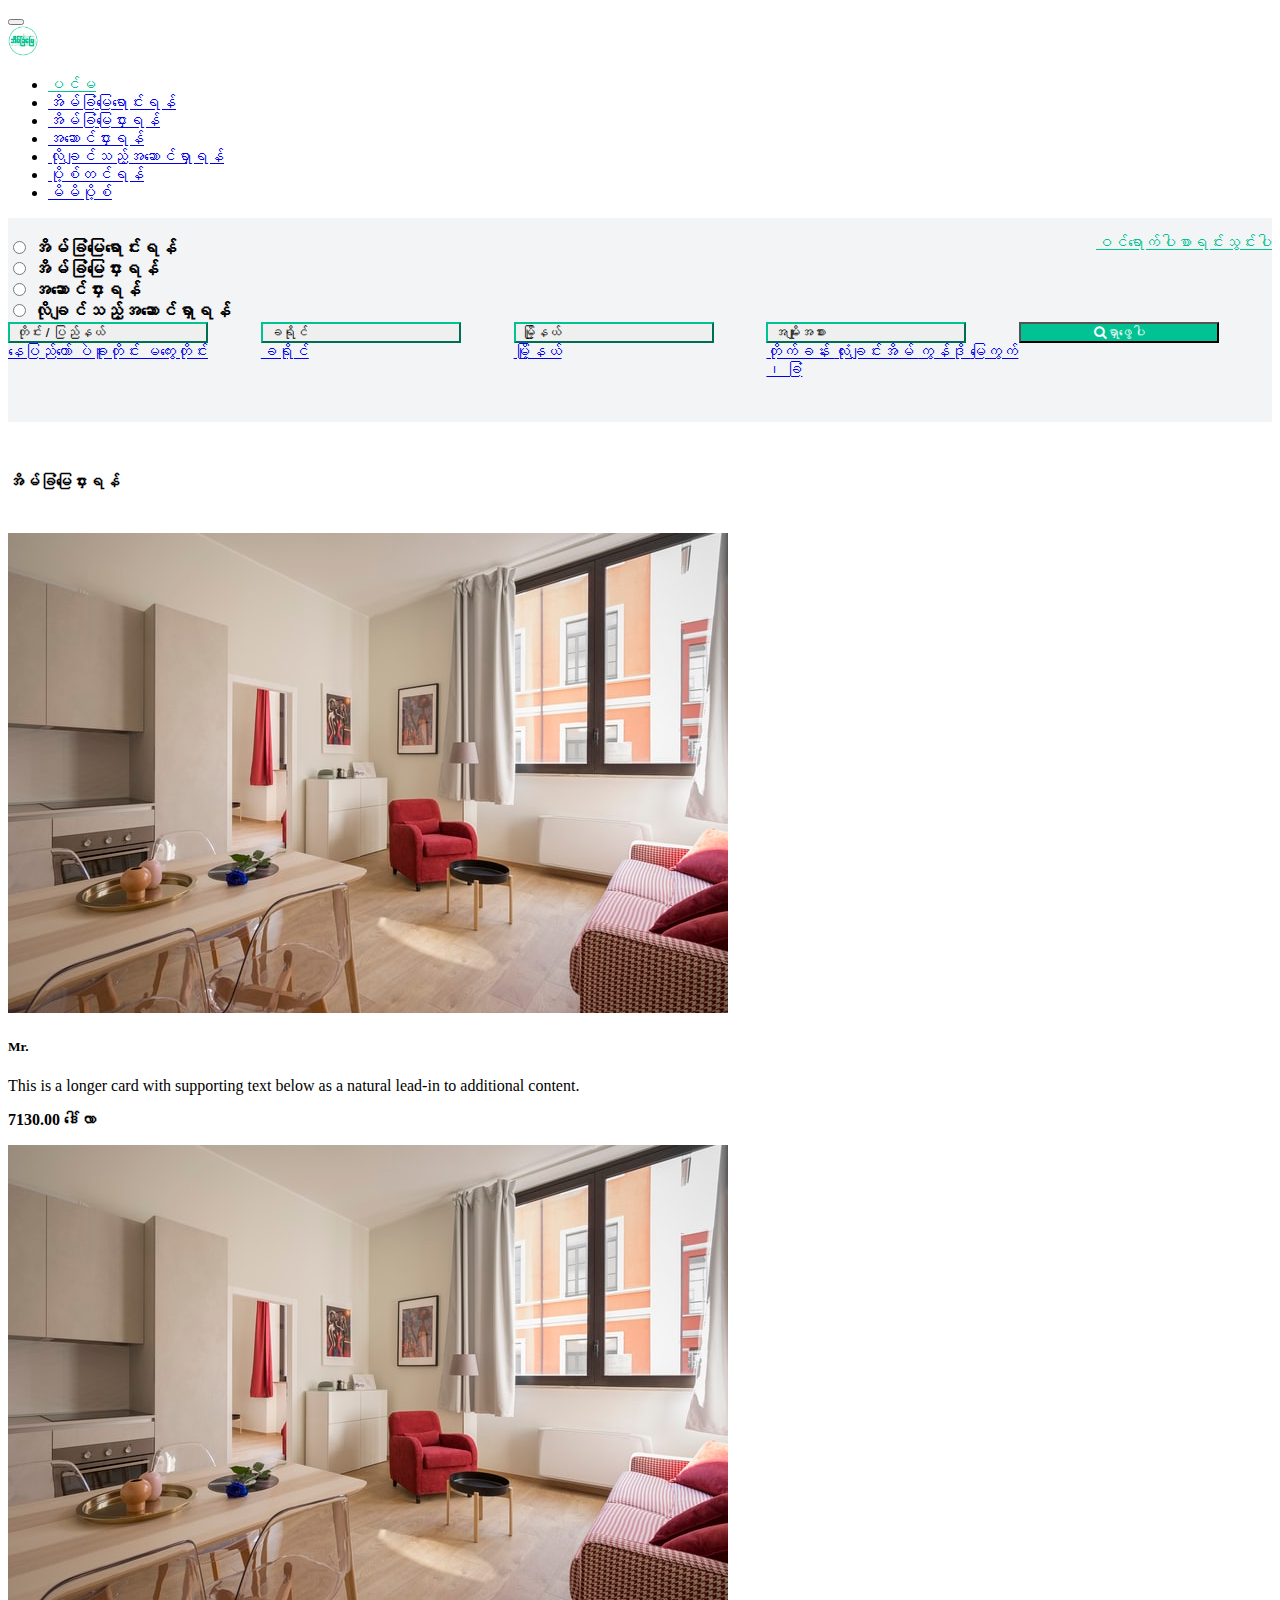
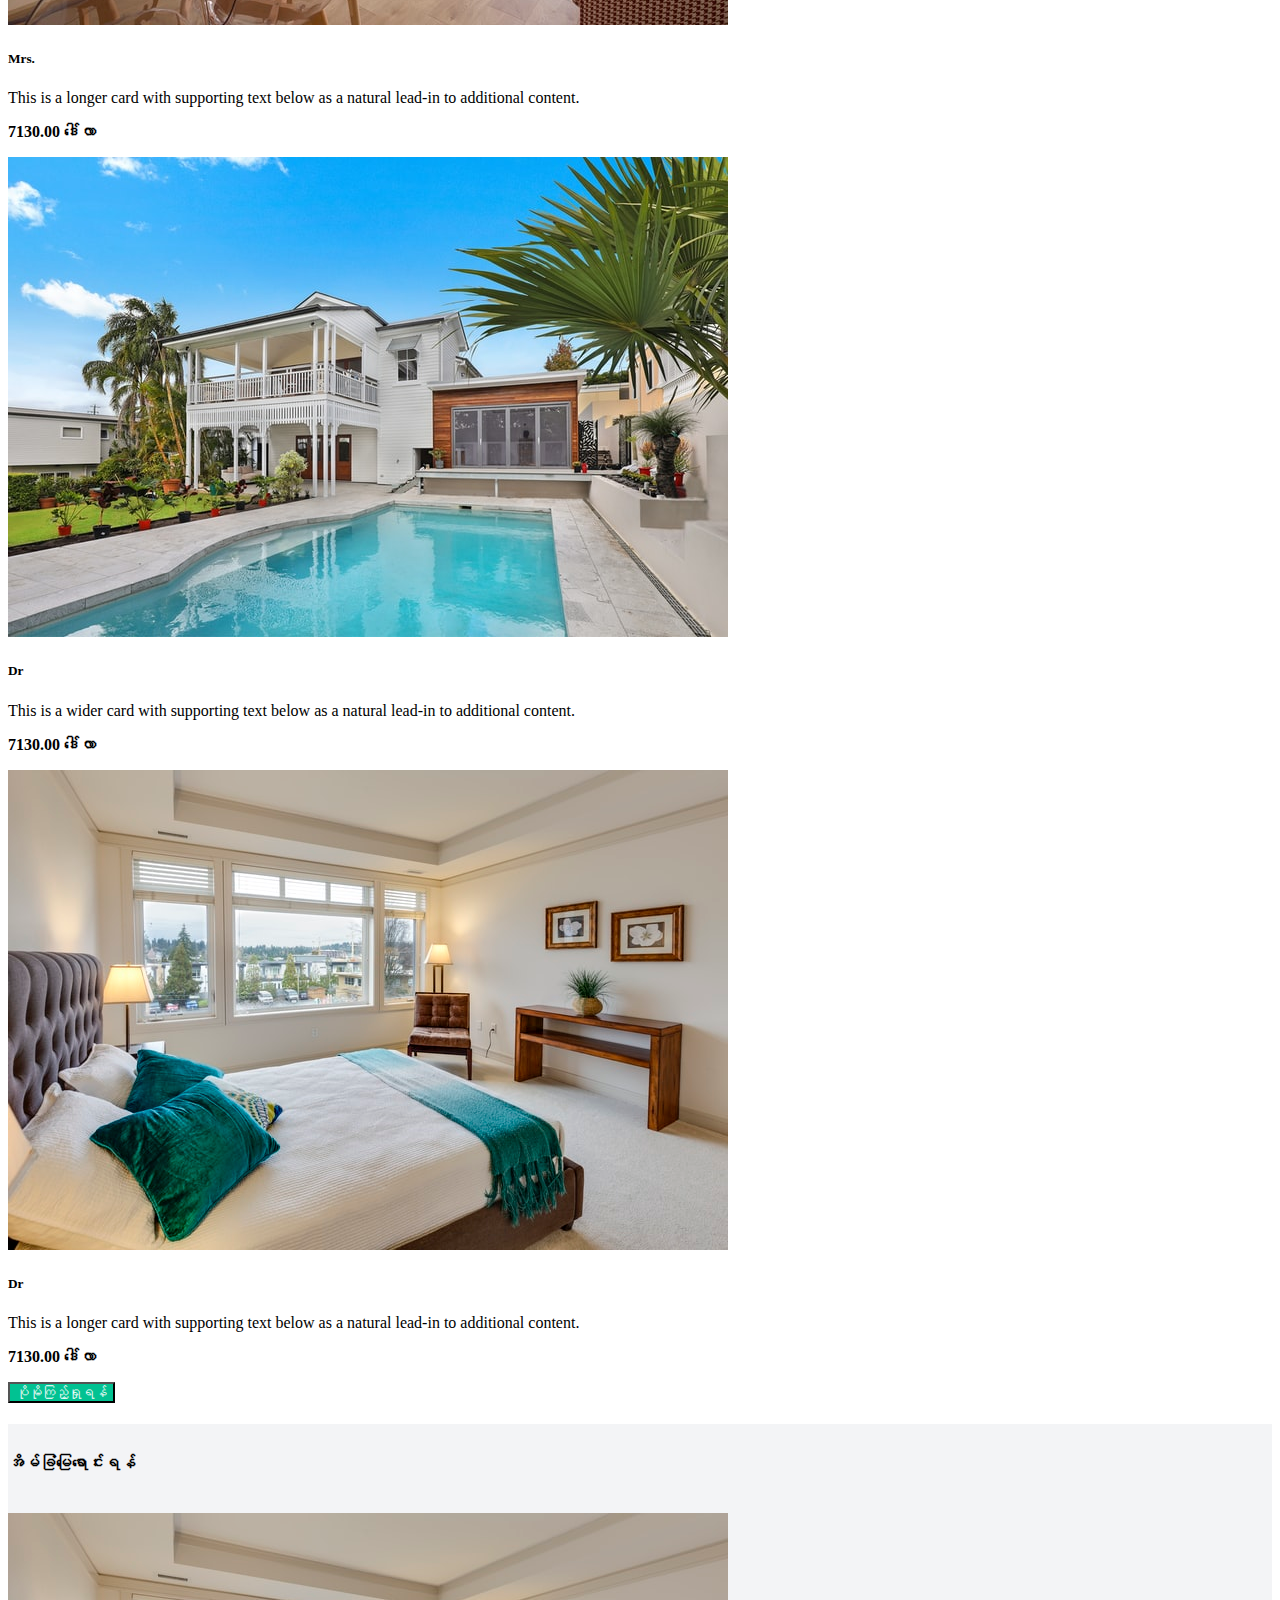
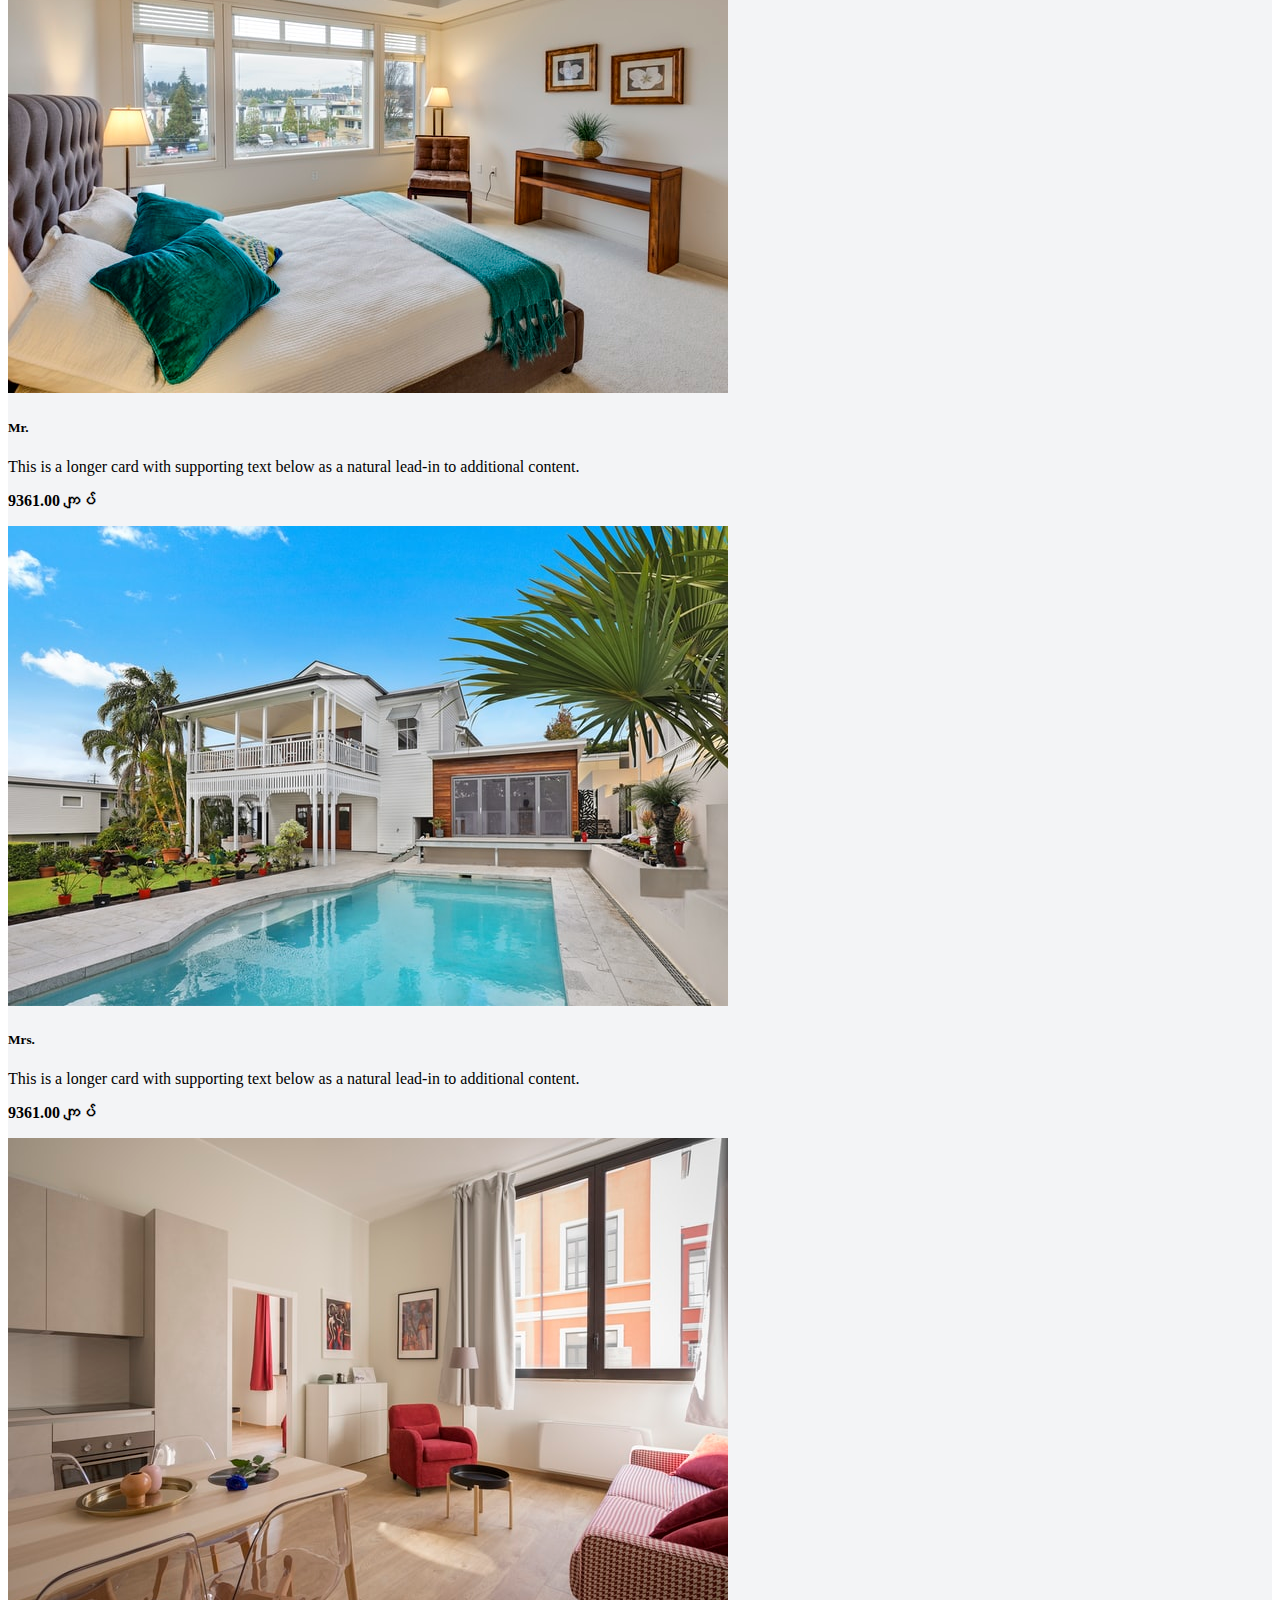
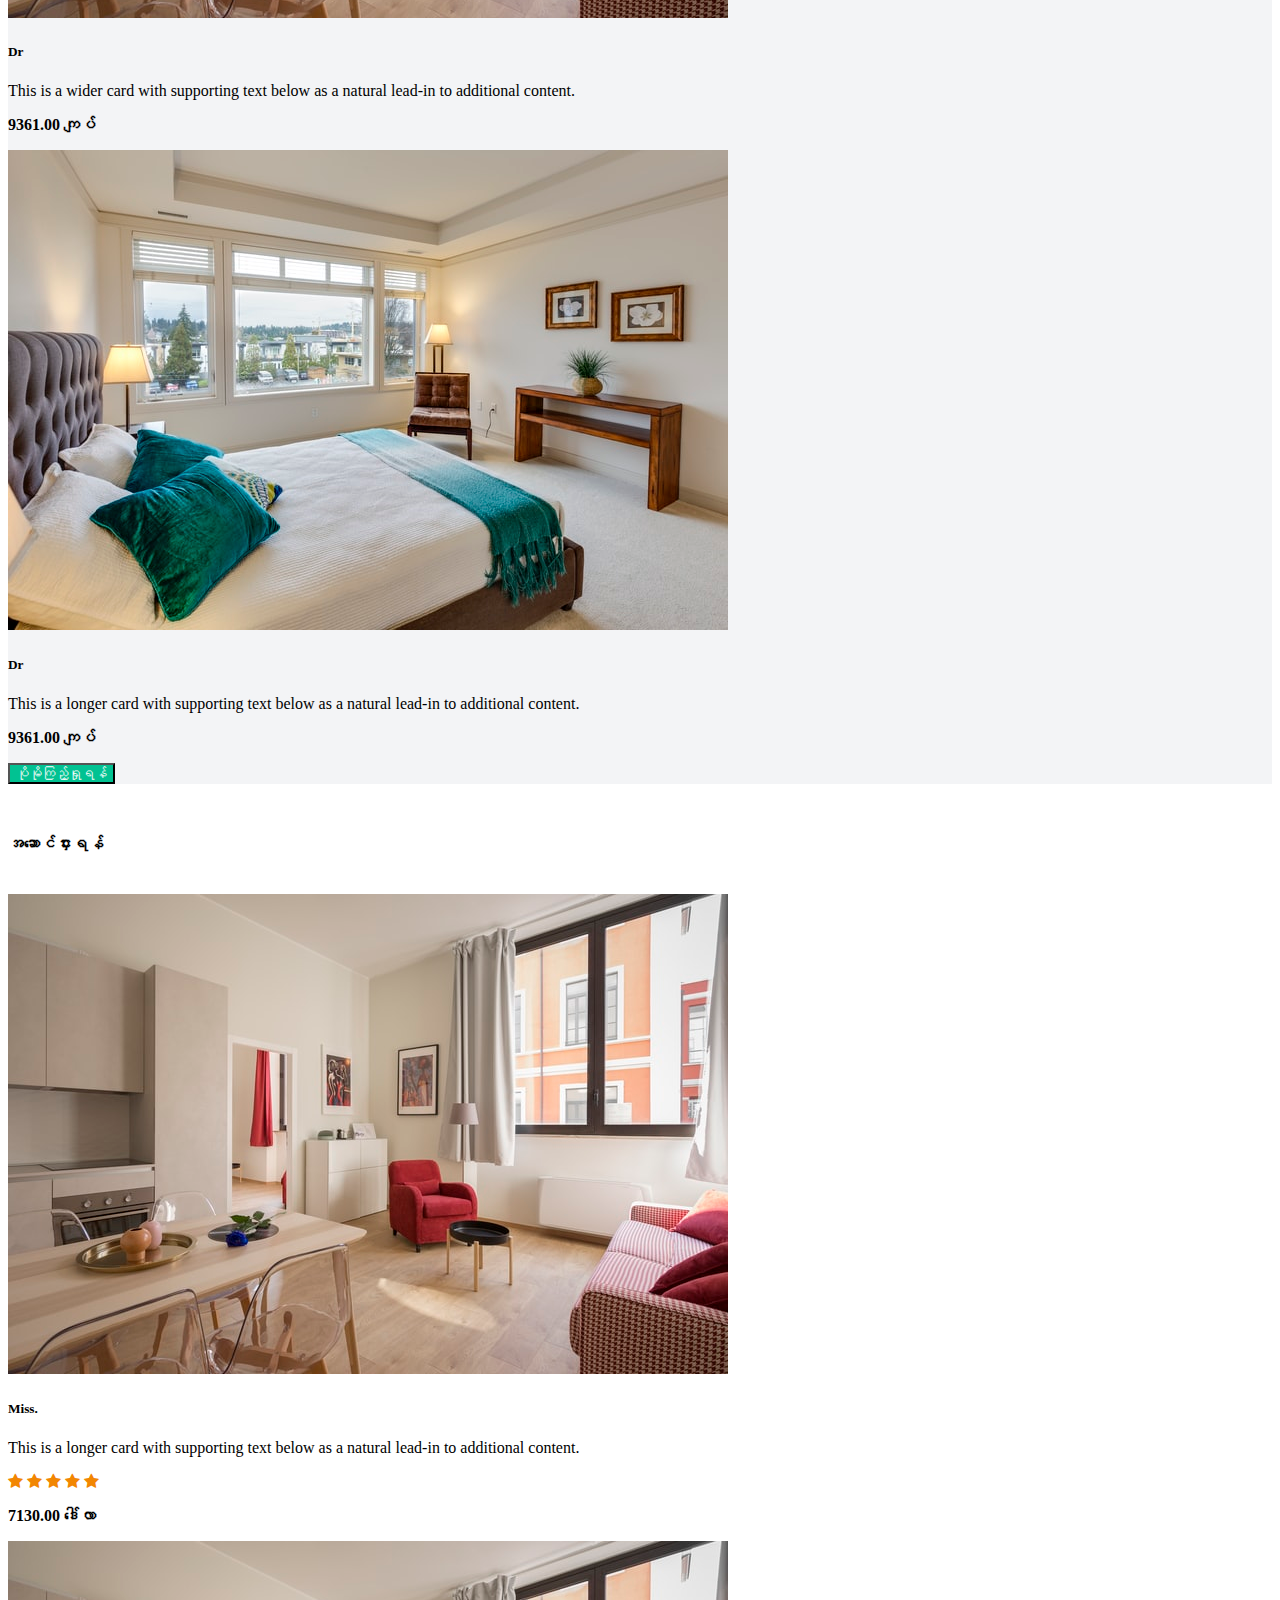
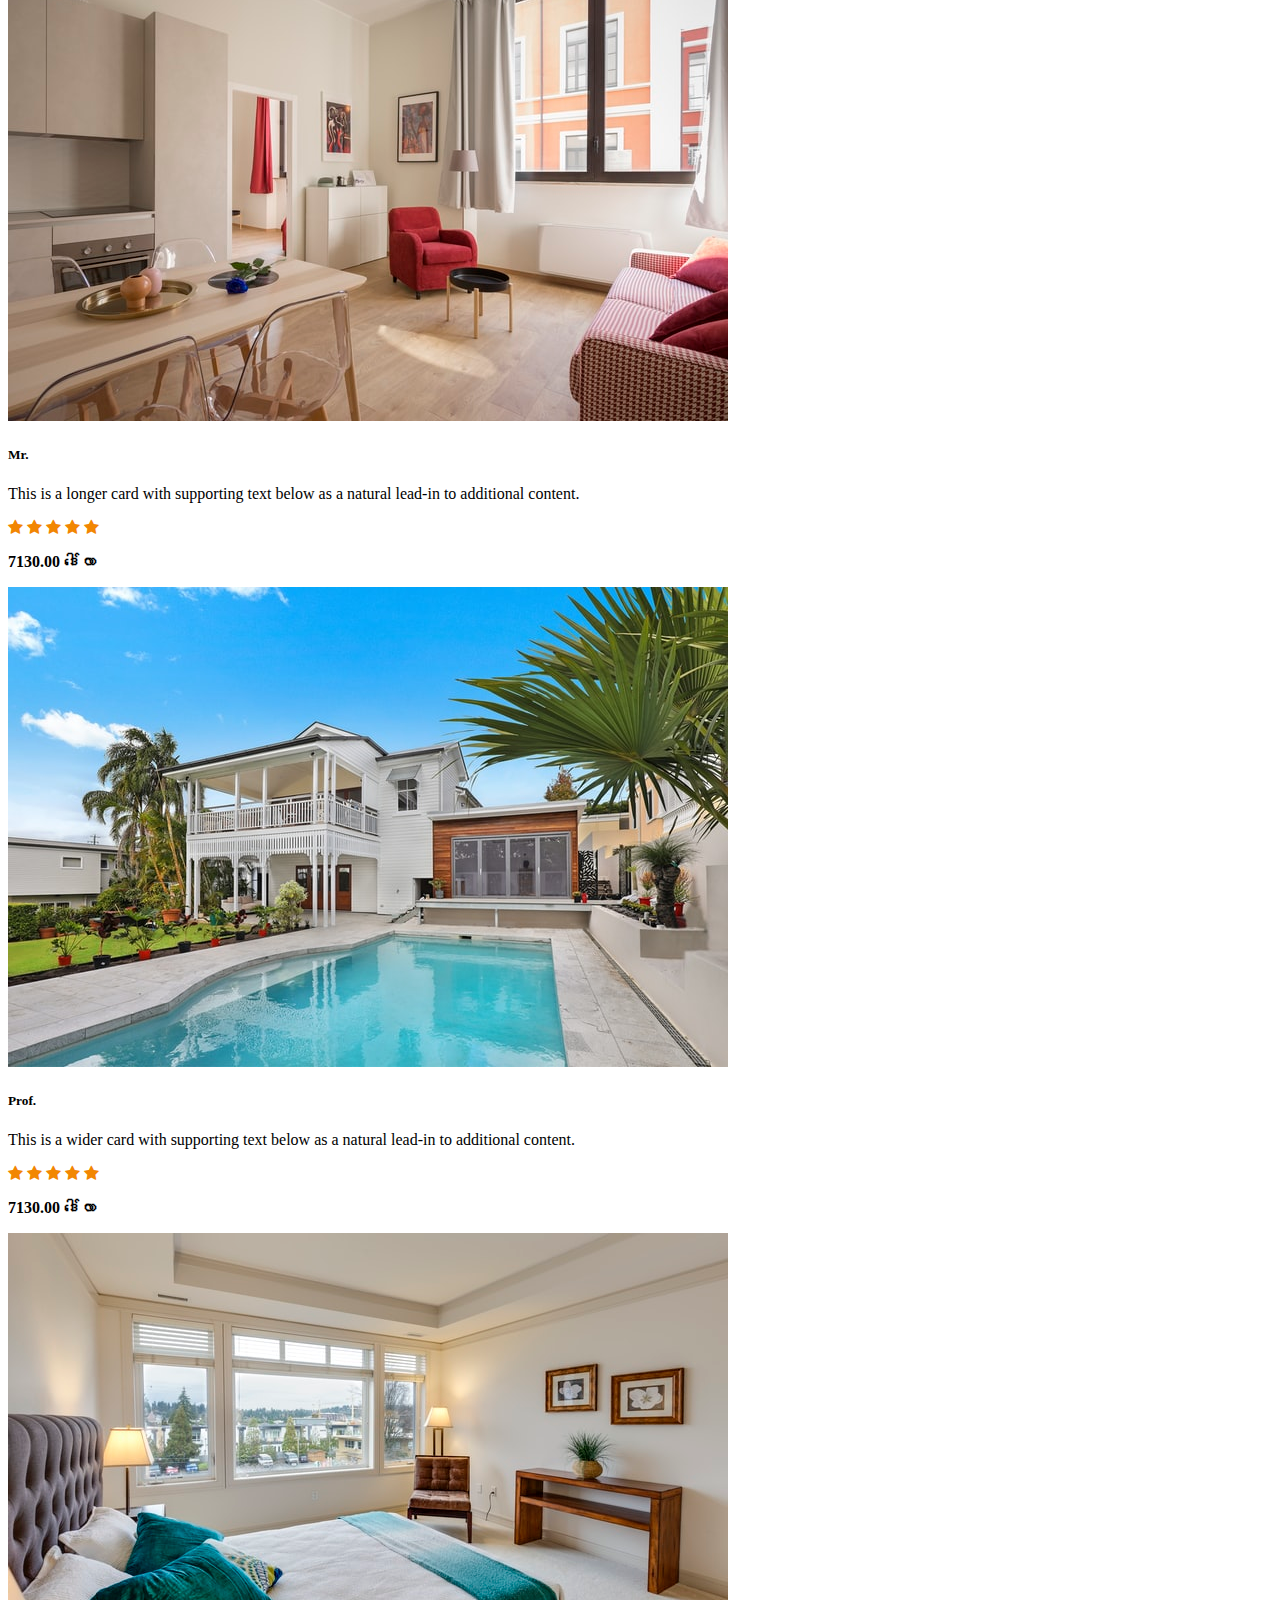
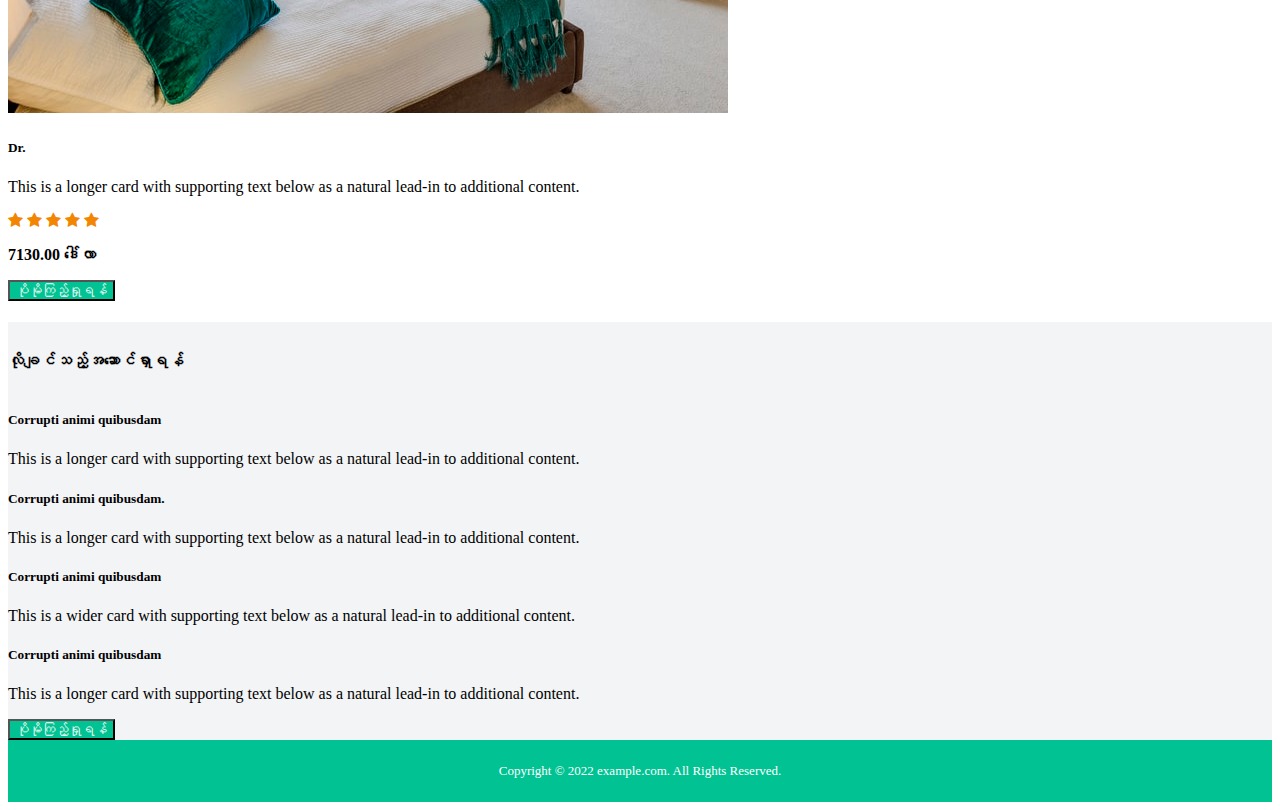
<file: index.html>
<!DOCTYPE html>
<html lang="en">

<head>
    <meta charset="UTF-8">
    <meta http-equiv="X-UA-Compatible" content="IE=edge">
    <meta name="viewport" content="width=device-width, initial-scale=1.0">
    <title>Home</title>
    <link rel="stylesheet" href="https://cdn.jsdelivr.net/npm/bootstrap@4.6.1/dist/css/bootstrap.min.css"
        integrity="sha384-zCbKRCUGaJDkqS1kPbPd7TveP5iyJE0EjAuZQTgFLD2ylzuqKfdKlfG/eSrtxUkn" crossorigin="anonymous">
    <script src="https://ajax.googleapis.com/ajax/libs/jquery/3.3.1/jquery.min.js"></script>
    <script src="https://cdnjs.cloudflare.com/ajax/libs/popper.js/1.12.9/umd/popper.min.js"></script>
    <script src="https://maxcdn.bootstrapcdn.com/bootstrap/4.0.0/js/bootstrap.min.js"></script>
    <link rel="stylesheet" type="text/css" href="css/style.css">
    <!-- Font Awesome Icons -->
    <link rel="stylesheet" href="https://cdnjs.cloudflare.com/ajax/libs/font-awesome/4.7.0/css/font-awesome.min.css">
</head>

<body>
    <nav class="navbar navbar-expand-lg navbar-light ">
        <div class="container">
            <button class="navbar-toggler" type="button" data-toggle="collapse" data-target="#navbarTogglerDemo03"
                aria-controls="navbarTogglerDemo03" aria-expanded="false" aria-label="Toggle navigation">
                <span class="navbar-toggler-icon"></span>
            </button>
            <div id="logo-img">
                <img src="image/logo.png" alt="logo">
            </div>

            <div class="collapse navbar-collapse" id="navbarTogglerDemo03">
                <ul class="navbar-nav mr-auto mt-2 mt-lg-0">
                    <li class="nav-item active">
                        <a class="nav-link" href="#" style="color: #01C292;"> ပင်မ <span class="sr-only">(current)</span></a>
                    </li>
                    <li class="nav-item">
                        <a class="nav-link" href="#">အိမ်ခြံမြေရောင်းရန်</a>
                    </li>
                    <li class="nav-item">
                        <a class="nav-link " href="#">အိမ်ခြံမြေငှားရန်</a>
                    </li>
                    <li class="nav-item">
                        <a class="nav-link" href="#">အဆောင်ငှားရန်</a>
                    </li>
                    <li class="nav-item">
                        <a class="nav-link " href="#">လိုချင်သည့်အဆောင်ရှာရန်</a>
                    </li>
                    <li class="nav-item">
                        <a class="nav-link " href="#">ပို့စ်တင်ရန်</a>
                    </li>
                    <li class="nav-item">
                        <a class="nav-link "href="#"> မိမိပို့စ်</a>
                    </li>
                </ul>
                <div id="nav-right">
                    <ul class="right-txt">
                        <li class="nav-item">
                            <a class="nav-link" href="#" style="color: #01C292;">ဝင်ရောက်ပါ</a>
                        </li>
                        <li class="nav-item">
                            <a class="nav-link" href="#" style="color: #01C292;">စာရင်းသွင်းပါ</a>
                        </li>
                    </ul>
                </div>

            </div>
        </div>
    </nav>
    <div class="banner">
        <div class="container">
            <div class="row justify-content-md-center m-5" id="bnr-radio">
                <div class="form-check form-check-inline">
                    <input class="form-check-input" type="radio" name="inlineRadioOptions" id="inlineRadio1"
                        value="option1">
                    <label class="form-check-label" for="inlineRadio1">အိမ်ခြံမြေရောင်းရန်</label>
                </div>
                <div class="form-check form-check-inline">
                    <input class="form-check-input" type="radio" name="inlineRadioOptions" id="inlineRadio2"
                        value="option1">
                    <label class="form-check-label" for="inlineRadio2">အိမ်ခြံမြေငှားရန်</label>
                </div>
                <div class="form-check form-check-inline">
                    <input class="form-check-input" type="radio" name="inlineRadioOptions" id="inlineRadio3"
                        value="option2">
                    <label class="form-check-label" for="inlineRadio3">အဆောင်ငှားရန်</label>
                </div>
                <div class="form-check form-check-inline">
                    <input class="form-check-input" type="radio" name="inlineRadioOptions" id="inlineRadio4"
                        value="option3">
                    <label class="form-check-label" for="inlineRadio4">လိုချင်သည့်အဆောင်ရှာရန်</label>
                </div>
            </div>
            <div class="row">
                <div id="col">
                    <div class="dropdown">
                        <button type="button" class="btn dropdown-toggle" id="dropdown-btn"
                             data-toggle="dropdown">
                            တိုင်း / ပြည်နယ်
                        </button>
                        <div class="dropdown-menu">
                            <a class="dropdown-item" href="#">နေပြည်တော်
                            </a>
                            <a class="dropdown-item" href="#">ပဲခူးတိုင်း
                            </a>
                            <a class="dropdown-item" href="#">မကွေးတိုင်း
                            </a>
                        </div>
                    </div>
                </div>
                <div id="col">
                    <div class="dropdown" id="d-width">
                        <button type="button" class="btn dropdown-toggle" id="dropdown-btn"
                             data-toggle="dropdown">
                            ခရိုင်
                        </button>
                        <div class="dropdown-menu">
                            <a class="dropdown-item" href="#">ခရိုင်
                            </a>
                        </div>
                    </div>
                </div>
                <div id="col">
                    <div class="dropdown" id="d-width">
                        <button type="button" class="btn dropdown-toggle" id="dropdown-btn"
                             data-toggle="dropdown">
                            မြို့နယ်
                        </button>
                        <div class="dropdown-menu">
                            <a class="dropdown-item" href="#">မြို့နယ်
                            </a>
                        </div>
                    </div>
                </div>
                <div id="col">
                    <div class="dropdown" id="d-width">
                        <button type="button" class="btn dropdown-toggle" id="dropdown-btn"
                             data-toggle="dropdown">
                            အမျိုး‌အစား
                        </button>
                        <div class="dropdown-menu">
                            <a class="dropdown-item" href="#">တိုက်ခန်း

                            </a>
                            <a class="dropdown-item" href="#">လုံးချင်းအိမ်
                            </a>
                            <a class="dropdown-item" href="#">ကွန်ဒို
                            </a>
                            <a class="dropdown-item" href="#">မြေကွက် ၊ ခြံ
                            </a>
                        </div>
                    </div>
                </div>
                <div id="col">
                    <div class="row justify-content-center">
                        <button type="button" class="btn" id="search-btn"
                          ><i class="fa fa-search pr-2"></i>ရှာဖွေပါ</button>
                    </div>
                </div>
            </div>
        </div>
    </div>

    <div class="section-1">
        <div class="container">
            <h4>
                အိမ်ခြံမြေငှားရန်
            </h4>
            <div class="row">
                <div class="card-deck">
                    <div class="card">
                        <img class="card-img-top" src="image/sec1-img1.png" alt="Card image cap">
                        <div class="card-body">
                            <h5 class="card-title">Mr.</h5>
                            <p class="card-text">This is a longer card with supporting text below as a natural lead-in
                                to additional content.</p>
                            <p class="card-text" style="font-weight: bold;">7130.00 ဒေါ်လာ</p>
                        </div>
                    </div>
                    <div class="card">
                        <img class="card-img-top" src="image/sec1-img1.png" alt="Card image cap">
                        <div class="card-body">
                            <h5 class="card-title">Mrs.</h5>
                            <p class="card-text">This is a longer card with supporting text below as a natural lead-in
                                to additional content.</p>
                            <p class="card-text" style="font-weight: bold;">7130.00 ဒေါ်လာ</p>
                        </div>
                    </div>
                    <div class="card">
                        <img class="card-img-top" src="image/sec1-img3.png" alt="Card image cap">
                        <div class="card-body">
                            <h5 class="card-title">Dr</h5>
                            <p class="card-text">This is a wider card with supporting text below as a natural lead-in to
                                additional content.</p>
                            <p class="card-text" style="font-weight: bold;">7130.00 ဒေါ်လာ</p>
                        </div>
                    </div>
                    <div class="card">
                        <img class="card-img-top" src="image/sec1-img4.png" alt="Card image cap">
                        <div class="card-body">
                            <h5 class="card-title">Dr</h5>
                            <p class="card-text">This is a longer card with supporting text below as a natural lead-in
                                to additional content.</p>
                            <p class="card-text" style="font-weight: bold;">7130.00 ဒေါ်လာ</p>
                        </div>
                    </div>
                </div>
            </div>
            <div class="row justify-content-center">
                <button type="button" class="btn m-5"
                >ပိုမိုကြည့်ရှုရန်</button>
            </div>
        </div>
    </div>
    <div class="section-2">
        <div class="container">
            <h4>
                အိမ်ခြံမြေရောင်းရန်
            </h4>
            <div class="row">
                <div class="card-deck">
                    <div class="card">
                        <img class="card-img-top" src="image/sec1-img4.png" alt="Card image cap">
                        <div class="card-body">
                            <h5 class="card-title">Mr.</h5>
                            <p class="card-text">This is a longer card with supporting text below as a natural lead-in
                                to additional content.</p>
                            <p class="card-text" style="font-weight: bold;">9361.00 ကျပ်</p>
                        </div>
                    </div>
                    <div class="card">
                        <img class="card-img-top" src="image/sec1-img3.png" alt="Card image cap">
                        <div class="card-body">
                            <h5 class="card-title">Mrs.</h5>
                            <p class="card-text">This is a longer card with supporting text below as a natural lead-in
                                to additional content.</p>
                            <p class="card-text" style="font-weight: bold;">9361.00 ကျပ်</p>
                        </div>
                    </div>
                    <div class="card">
                        <img class="card-img-top" src="image/sec1-img1.png" alt="Card image cap">
                        <div class="card-body">
                            <h5 class="card-title">Dr</h5>
                            <p class="card-text">This is a wider card with supporting text below as a natural lead-in to
                                additional content.</p>
                            <p class="card-text" style="font-weight: bold;">9361.00 ကျပ်</p>
                        </div>
                    </div>
                    <div class="card">
                        <img class="card-img-top" src="image/sec1-img4.png" alt="Card image cap">
                        <div class="card-body">
                            <h5 class="card-title">Dr</h5>
                            <p class="card-text">This is a longer card with supporting text below as a natural lead-in
                                to additional content.</p>
                            <p class="card-text" style="font-weight: bold;">9361.00 ကျပ်</p>
                        </div>
                    </div>
                </div>
            </div>
            <div class="row justify-content-center">
                <button type="button" class="btn m-5"
                >ပိုမိုကြည့်ရှုရန်</button>
            </div>
        </div>
    </div>
    <div class="section-1">
        <div class="container">
            <h4>
                အဆောင်ငှားရန်
            </h4>
            <div class="row">
                <div class="card-deck">
                    <div class="card">
                        <img class="card-img-top" src="image/sec1-img1.png" alt="Card image cap">
                        <div class="card-body">
                            <h5 class="card-title">Miss.</h5>
                            <p class="card-text">This is a longer card with supporting text below as a natural lead-in
                                to additional content.</p>
                                <i class="fa fa-star fa-xs" style="color: #F28602"></i>
                                <i class="fa fa-star fa-xs" style="color: #F28602"></i>
                                <i class="fa fa-star fa-xs" style="color: #F28602"></i>
                                <i class="fa fa-star fa-xs" style="color: #F28602"></i>
                                <i class="fa fa-star fa-xs" style="color: #F28602"></i>
                            <p class="card-text" style="font-weight: bold;">7130.00 ဒေါ်လာ</p>
                        </div>
                    </div>
                    <div class="card">
                        <img class="card-img-top" src="image/sec1-img1.png" alt="Card image cap">
                        <div class="card-body">
                            <h5 class="card-title">Mr.</h5>
                            <p class="card-text">This is a longer card with supporting text below as a natural lead-in
                                to additional content.</p>
                                <i class="fa fa-star fa-xs" style="color: #F28602"></i>
                                <i class="fa fa-star fa-xs" style="color: #F28602"></i>
                                <i class="fa fa-star fa-xs" style="color: #F28602"></i>
                                <i class="fa fa-star fa-xs" style="color: #F28602"></i>
                                <i class="fa fa-star fa-xs" style="color: #F28602"></i>
                            <p class="card-text" style="font-weight: bold;">7130.00 ဒေါ်လာ</p>
                        </div>
                    </div>
                    <div class="card">
                        <img class="card-img-top" src="image/sec1-img3.png" alt="Card image cap">
                        <div class="card-body">
                            <h5 class="card-title">Prof.</h5>
                            <p class="card-text">This is a wider card with supporting text below as a natural lead-in to
                                additional content.</p>
                                <i class="fa fa-star fa-xs" style="color: #F28602"></i>
                                <i class="fa fa-star fa-xs" style="color: #F28602"></i>
                                <i class="fa fa-star fa-xs" style="color: #F28602"></i>
                                <i class="fa fa-star fa-xs" style="color: #F28602"></i>
                                <i class="fa fa-star fa-xs" style="color: #F28602"></i>
                            <p class="card-text" style="font-weight: bold;">7130.00 ဒေါ်လာ</p>
                        </div>
                    </div>
                    <div class="card">
                        <img class="card-img-top" src="image/sec1-img4.png" alt="Card image cap">
                        <div class="card-body">
                            <h5 class="card-title">Dr.</h5>
                            <p class="card-text">This is a longer card with supporting text below as a natural lead-in
                                to additional content.</p>
                                <i class="fa fa-star fa-xs" style="color: #F28602"></i>
                                <i class="fa fa-star fa-xs" style="color: #F28602"></i>
                                <i class="fa fa-star fa-xs" style="color: #F28602"></i>
                                <i class="fa fa-star fa-xs" style="color: #F28602"></i>
                                <i class="fa fa-star fa-xs" style="color: #F28602"></i>
                            <p class="card-text" style="font-weight: bold;">7130.00 ဒေါ်လာ</p>
                        </div>
                    </div>
                </div>
            </div>
            <div class="row justify-content-center">
                <button type="button" class="btn m-5"
                >ပိုမိုကြည့်ရှုရန်</button>
            </div>
        </div>
    </div>
    <div class="section-3">
        <div class="container">
            <h4>လိုချင်သည့်အဆောင်ရှာရန်</h4>
            <div class="card-deck">
                <div class="card">
                    <div class="card-body">
                        <h5 class="card-title">Corrupti animi quibusdam</h5>
                        <p class="card-text">This is a longer card with supporting text below as a natural lead-in
                            to additional content.</p>
                    </div>
                </div>
                <div class="card">
                    <div class="card-body">
                        <h5 class="card-title">Corrupti animi quibusdam.</h5>
                        <p class="card-text">This is a longer card with supporting text below as a natural lead-in
                            to additional content.</p>
                    </div>
                </div>
                <div class="card">
                    <div class="card-body">
                        <h5 class="card-title">Corrupti animi quibusdam</h5>
                        <p class="card-text">This is a wider card with supporting text below as a natural lead-in to
                            additional content.</p>
                    </div>
                </div>
                <div class="card">
                    <div class="card-body">
                        <h5 class="card-title">Corrupti animi quibusdam</h5>
                        <p class="card-text">This is a longer card with supporting text below as a natural lead-in
                            to additional content.</p>
                    </div>
                </div>
            </div>
            <div class="row justify-content-center">
                <button type="button" class="btn m-5"
                >ပိုမိုကြည့်ရှုရန်</button>
            </div>
        </div>
    </div>
    <div class="footer">
        <p>Copyright © 2022 example.com. All Rights Reserved.</p>
    </div>
</body>

</html>
</file>
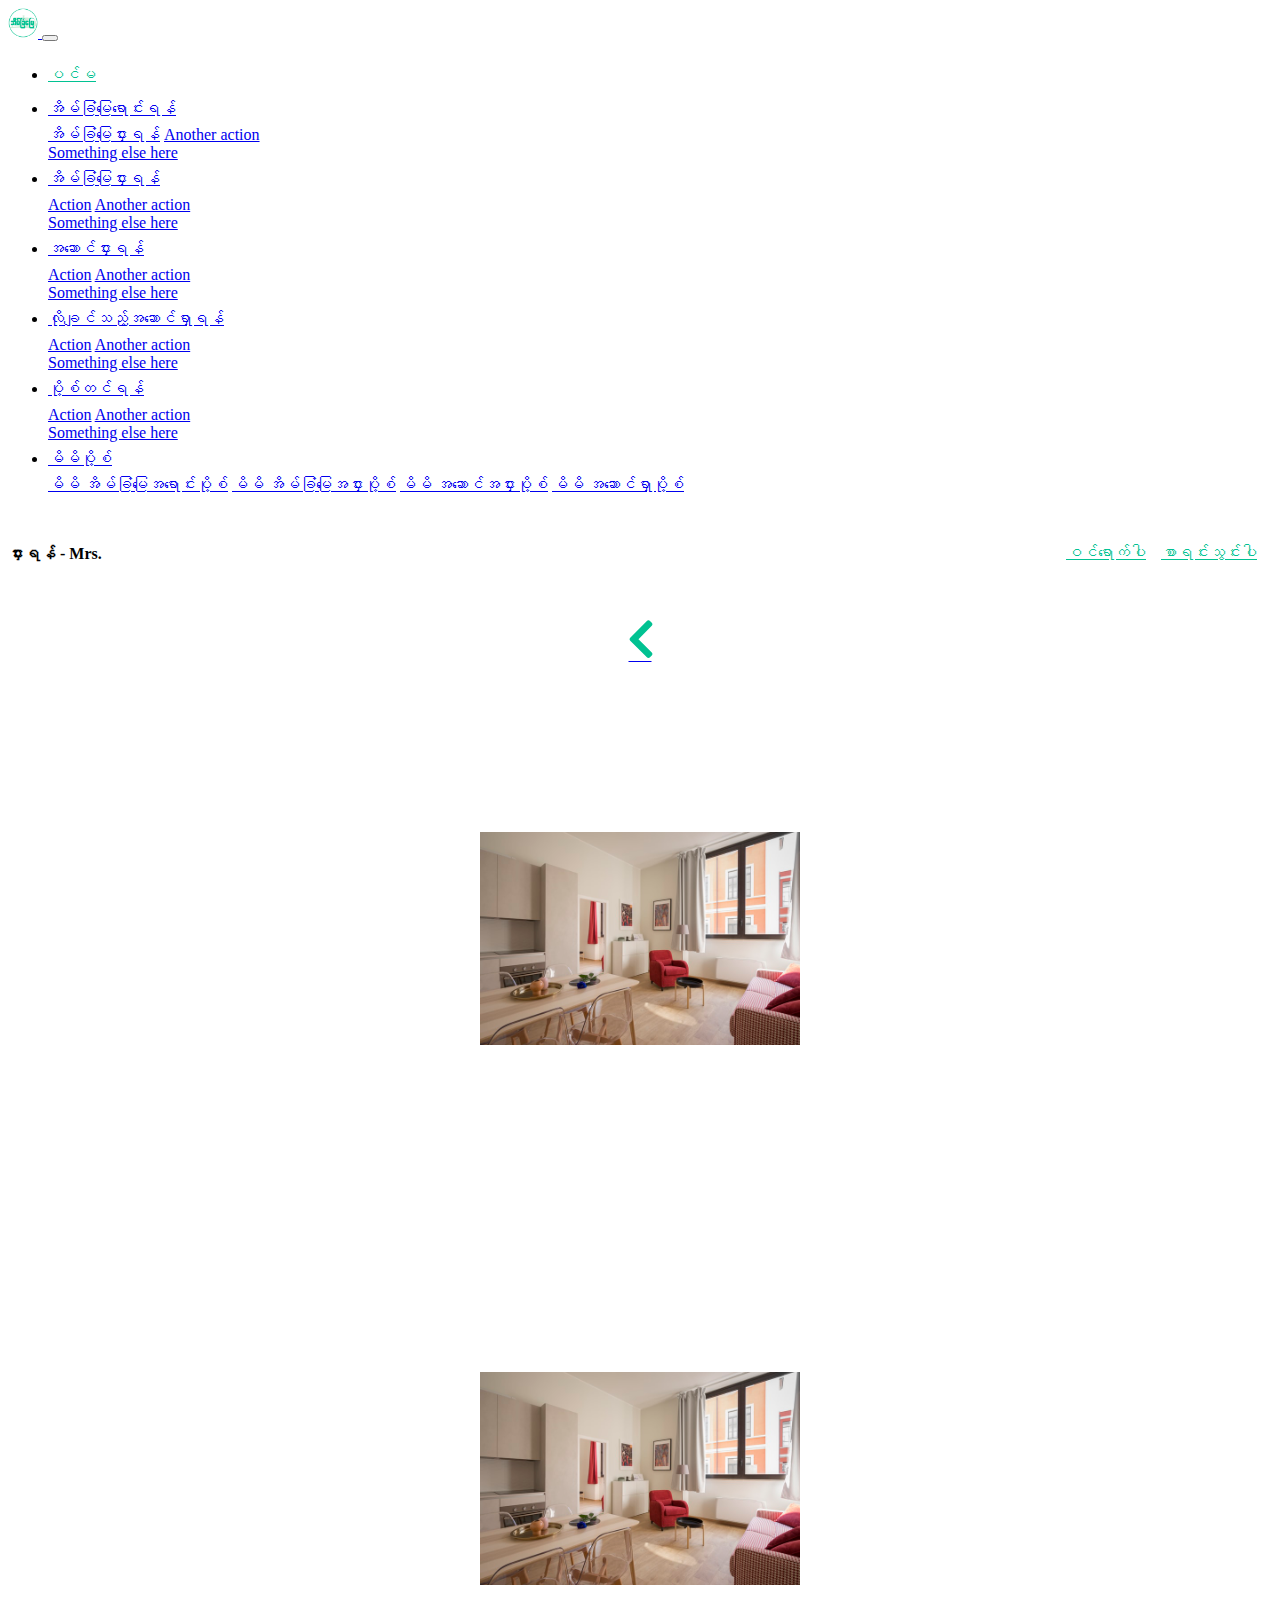
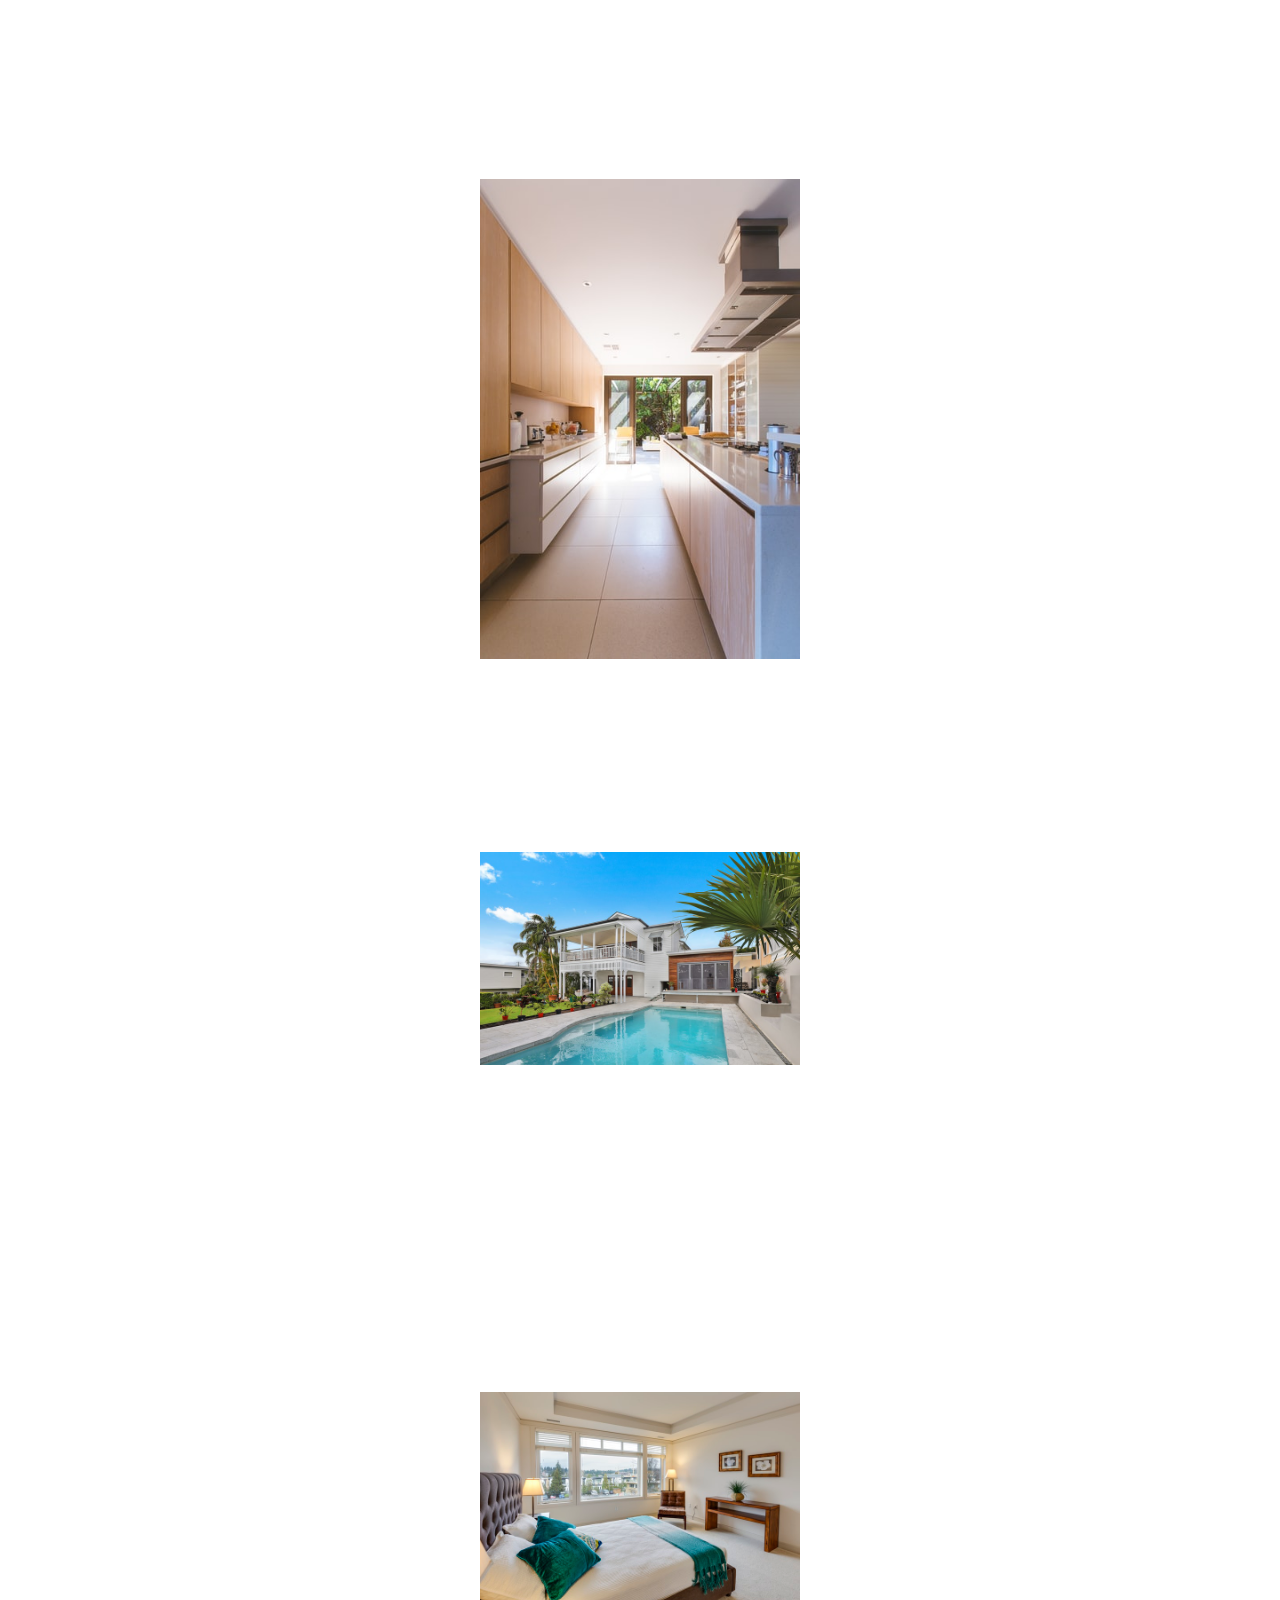
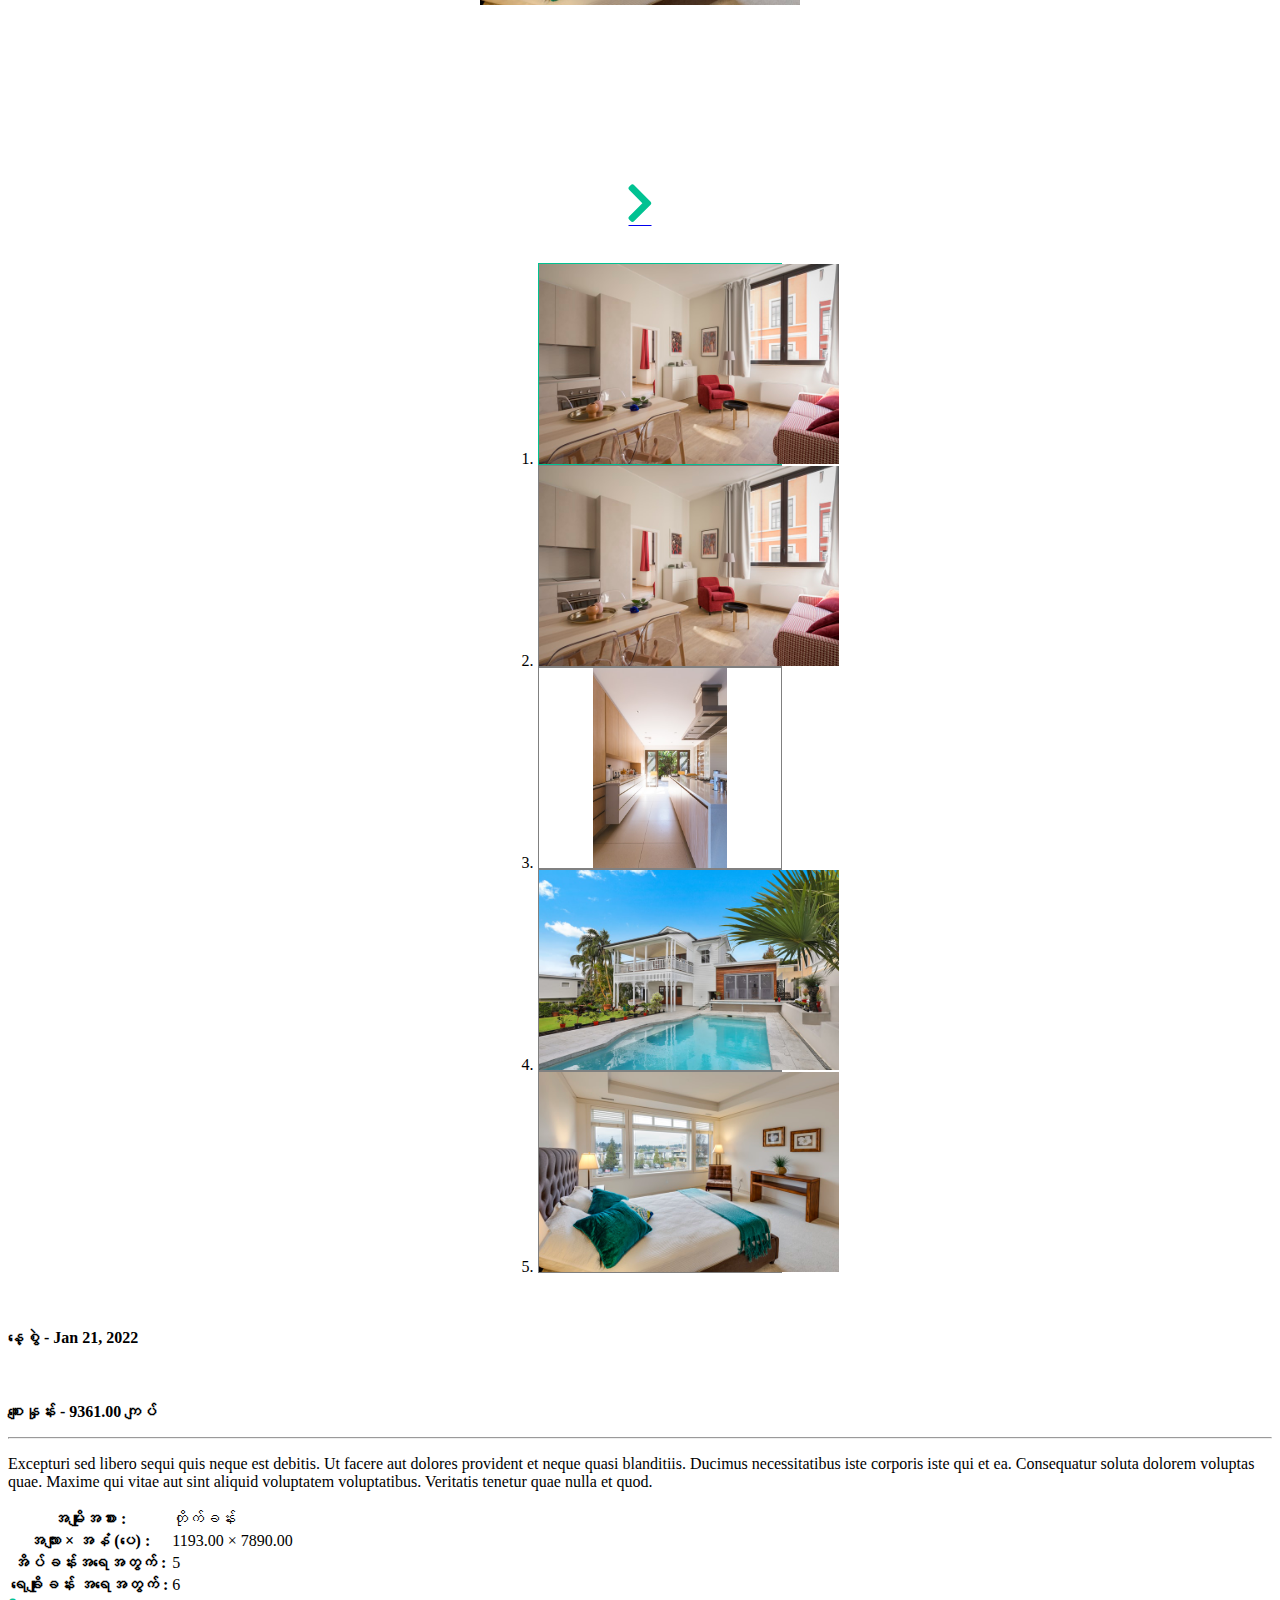
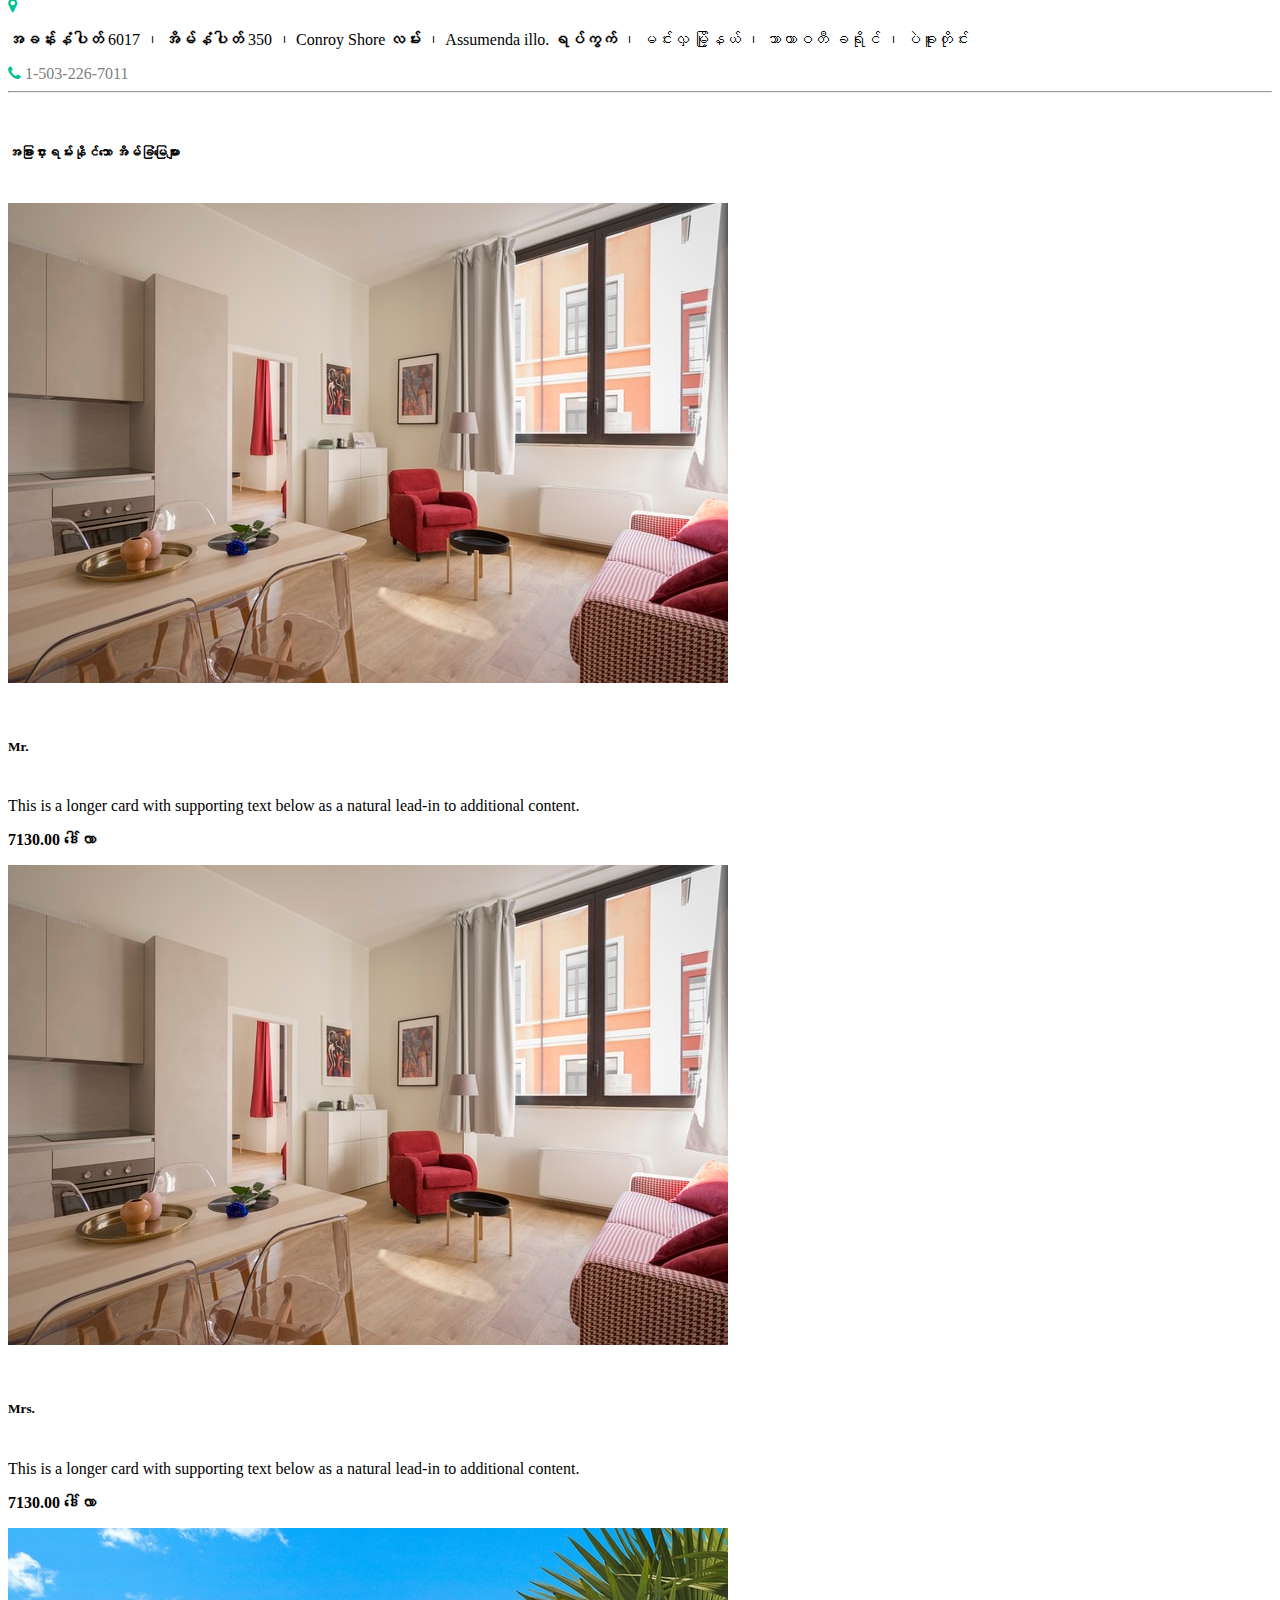
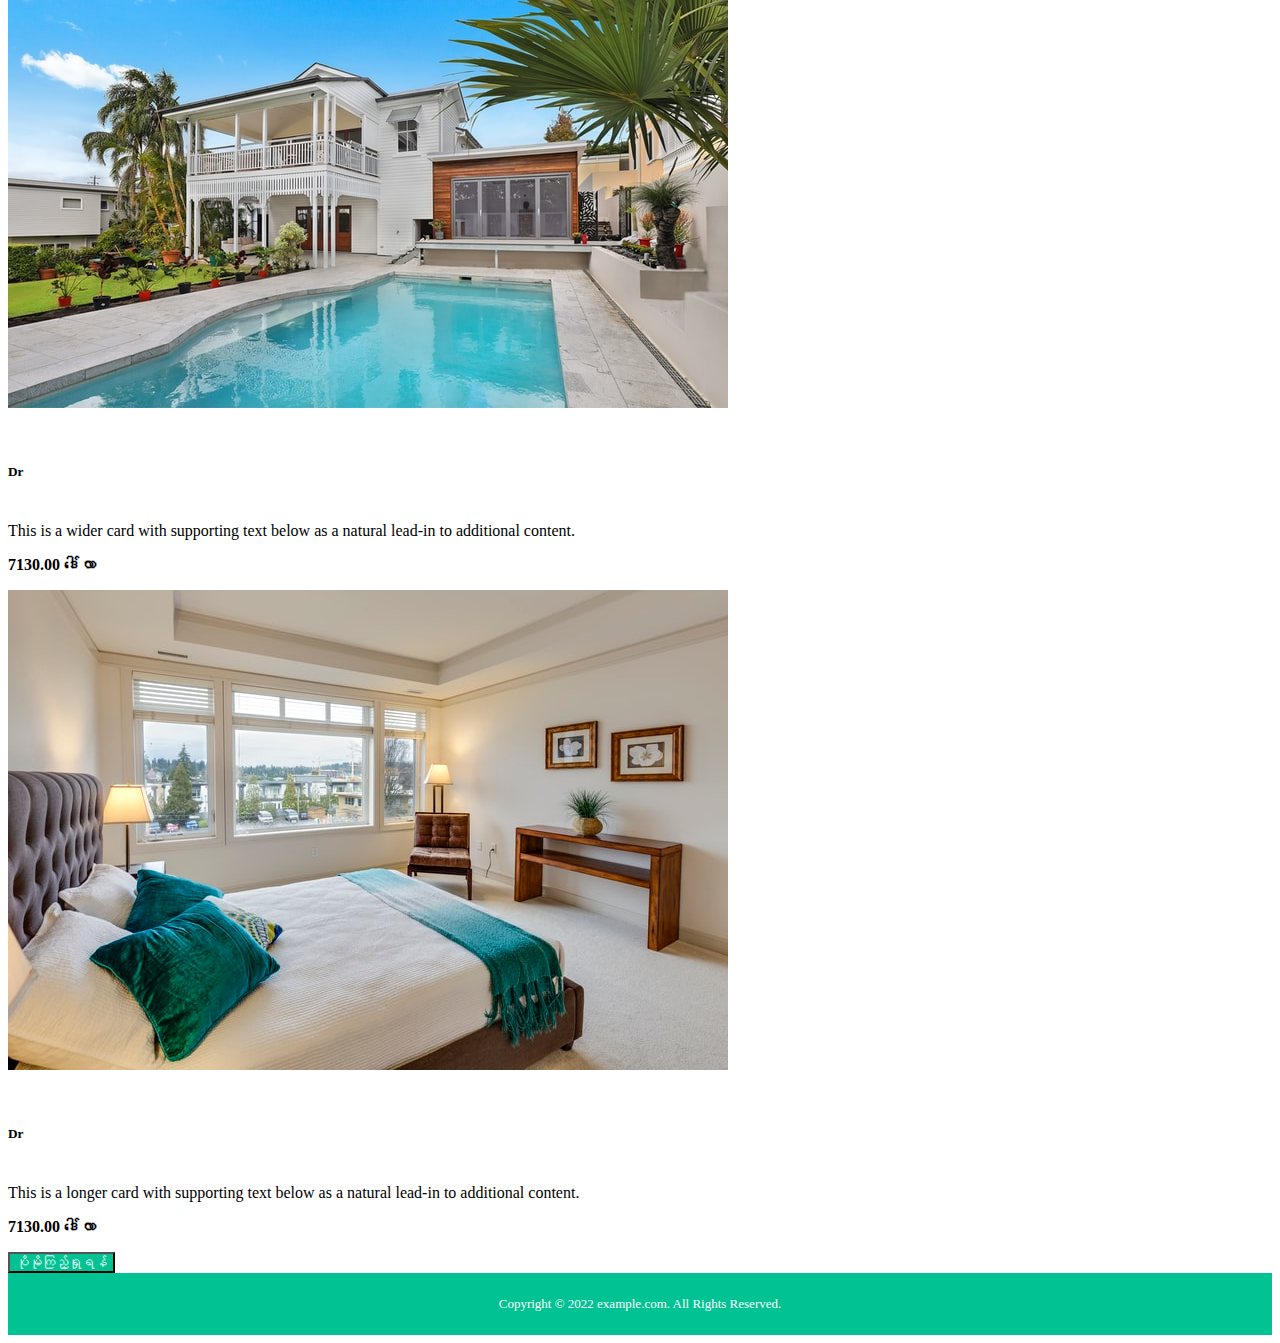
<file: rent-detail.html>
<!DOCTYPE html>
<html lang="en">

<head>
    <meta charset="UTF-8">
    <meta http-equiv="X-UA-Compatible" content="IE=edge">
    <meta name="viewport" content="width=device-width, initial-scale=1.0">
    <title>Rent Details</title>
    <link rel="stylesheet" href="https://cdn.jsdelivr.net/npm/bootstrap@4.6.1/dist/css/bootstrap.min.css"
        integrity="sha384-zCbKRCUGaJDkqS1kPbPd7TveP5iyJE0EjAuZQTgFLD2ylzuqKfdKlfG/eSrtxUkn" crossorigin="anonymous">
    <script src="https://ajax.googleapis.com/ajax/libs/jquery/3.3.1/jquery.min.js"></script>
    <script src="https://cdnjs.cloudflare.com/ajax/libs/popper.js/1.12.9/umd/popper.min.js"></script>
    <script src="https://maxcdn.bootstrapcdn.com/bootstrap/4.0.0/js/bootstrap.min.js"></script>
    <link rel="stylesheet" type="text/css" href="css/rent-detail.css">
    <link rel="stylesheet" type="text/css" href="css/common.css">
    <!-- Font Awesome Icons -->
    <link rel="stylesheet" href="https://cdnjs.cloudflare.com/ajax/libs/font-awesome/4.7.0/css/font-awesome.min.css">
</head>

<body>
    <nav class="navbar navbar-expand-lg navbar-light">
        <div class="container">
          <a class="navbar-brand" href="#">
            <img class="logo horizontal-logo" id="logo-img" src="image/logo.png" alt="logo">
          </a>
          <button class="navbar-toggler" type="button" data-toggle="collapse" data-target="#navbarSupportedContent" aria-controls="navbarSupportedContent" aria-expanded="false" aria-label="Toggle navigation">
            <span class="navbar-toggler-icon"></span>
          </button>
          <div class="collapse navbar-collapse" id="navbarSupportedContent">
            <ul class="navbar-nav mr-auto mt-2 mt-lg-0">
              <li class="nav-item">
                <a class="nav-link" href="#" style="color: #01C292;">ပင်မ</a>
              </li>
              <li class="nav-item dropdown">
                <a class="nav-link dropdown-toggle" href="#" id="navbarDropdown1" role="button" data-toggle="dropdown" aria-haspopup="true" aria-expanded="false">
                    အိမ်ခြံမြေရောင်းရန်
                </a>
                <div class="dropdown-menu" aria-labelledby="navbarDropdown1">
                  <a class="dropdown-item" href="#">အိမ်ခြံမြေငှားရန်</a>
                  <a class="dropdown-item" href="#">Another action</a>
                  <div class="dropdown-divider"></div>
                  <a class="dropdown-item" href="#">Something else here</a>
                </div>
              </li>
              <li class="nav-item dropdown">
                <a class="nav-link dropdown-toggle" href="#" id="navbarDropdown2" role="button" data-toggle="dropdown" aria-haspopup="true" aria-expanded="false">
                    အိမ်ခြံမြေငှားရန်
                </a>
                <div class="dropdown-menu" aria-labelledby="navbarDropdown2">
                  <a class="dropdown-item" href="#">Action</a>
                  <a class="dropdown-item" href="#">Another action</a>
                  <div class="dropdown-divider"></div>
                  <a class="dropdown-item" href="#">Something else here</a>
                </div>
              </li>
              <li class="nav-item dropdown">
                <a class="nav-link dropdown-toggle" href="#" id="navbarDropdown3" role="button" data-toggle="dropdown" aria-haspopup="true" aria-expanded="false">
                    အဆောင်ငှားရန်
                </a>
                <div class="dropdown-menu" aria-labelledby="navbarDropdown2">
                  <a class="dropdown-item" href="#">Action</a>
                  <a class="dropdown-item" href="#">Another action</a>
                  <div class="dropdown-divider"></div>
                  <a class="dropdown-item" href="#">Something else here</a>
                </div>
              </li>
              <li class="nav-item dropdown">
                <a class="nav-link dropdown-toggle" href="#" id="navbarDropdown4" role="button" data-toggle="dropdown" aria-haspopup="true" aria-expanded="false">
                    လိုချင်သည့်အဆောင်ရှာရန်
                </a>
                <div class="dropdown-menu" aria-labelledby="navbarDropdown2">
                  <a class="dropdown-item" href="#">Action</a>
                  <a class="dropdown-item" href="#">Another action</a>
                  <div class="dropdown-divider"></div>
                  <a class="dropdown-item" href="#">Something else here</a>
                </div>
              </li>
              <li class="nav-item dropdown">
                <a class="nav-link dropdown-toggle" href="#" id="navbarDropdown5" role="button" data-toggle="dropdown" aria-haspopup="true" aria-expanded="false">
                    ပို့စ်တင်ရန်
                </a>
                <div class="dropdown-menu" aria-labelledby="navbarDropdown2">
                  <a class="dropdown-item" href="#">Action</a>
                  <a class="dropdown-item" href="#">Another action</a>
                  <div class="dropdown-divider"></div>
                  <a class="dropdown-item" href="#">Something else here</a>
                </div>
              </li>
              <li class="nav-item dropdown">
                <a class="nav-link dropdown-toggle" href="#" id="navbarDropdown6" role="button" data-toggle="dropdown" aria-haspopup="true" aria-expanded="false">
                    မိမိပို့စ်
                </a>
                <div class="dropdown-menu" aria-labelledby="navbarDropdown2">
                  <a class="dropdown-item" href="#">မိမိ အိမ်ခြံမြေအရောင်းပို့စ်</a>
                  <a class="dropdown-item" href="#">မိမိ အိမ်ခြံမြေအငှားပို့စ်</a>
                  <a class="dropdown-item" href="#">မိမိ အဆောင်အငှားပို့စ်</a>
                  <a class="dropdown-item" href="#">မိမိ အဆောင်ရှာပို့စ်</a>
                </div>
              </li>
            </ul>
            <div id="nav-right">
                <ul class="right-txt clearfix p-0">
                    <li class="nav-item">
                        <a class="nav-link" href="#" style="color: #01C292;">ဝင်ရောက်ပါ</a>
                    </li>
                    <li class="nav-item">
                        <a class="nav-link" href="#" style="color: #01C292;">စာရင်းသွင်းပါ</a>
                    </li>
                </ul>
            </div>
          </div>
        </div>
      </nav>
    <!-- <nav class="navbar navbar-expand-lg navbar-light ">
        <div class="container">
            <button class="navbar-toggler" type="button" data-toggle="collapse" data-target="#navbarTogglerDemo03"
                aria-controls="navbarTogglerDemo03" aria-expanded="false" aria-label="Toggle navigation">
                <span class="navbar-toggler-icon"></span>
            </button>
            <div id="logo-img">
                <img src="image/logo.png" alt="logo">
            </div>

            <div class="collapse navbar-collapse" id="navbarTogglerDemo03">
                <ul class="navbar-nav mr-auto mt-2 mt-lg-0">
                    <li class="nav-item active">
                        <a class="nav-link" href="#" style="color: #01C292;"> ပင်မ <span
                                class="sr-only">(current)</span></a>
                    </li>
                    <li class="nav-item">
                        <a class="nav-link" href="#">အိမ်ခြံမြေရောင်းရန်</a>
                    </li>
                    <li class="nav-item">
                        <a class="nav-link " href="#">အိမ်ခြံမြေငှားရန်</a>
                    </li>
                    <li class="nav-item">
                        <a class="nav-link" href="#">အဆောင်ငှားရန်</a>
                    </li>
                    <li class="nav-item">
                        <a class="nav-link " href="#">လိုချင်သည့်အဆောင်ရှာရန်</a>
                    </li>
                    <li class="nav-item">
                        <a class="nav-link " href="#">ပို့စ်တင်ရန်</a>
                    </li>
                    <li class="nav-item">
                        <a class="nav-link " href="#"> မိမိပို့စ်</a>
                    </li>
                </ul>
                <div id="nav-right">
                    <ul class="right-txt">
                        <li class="nav-item">
                            <a class="nav-link" href="#" style="color: #01C292;">ဝင်ရောက်ပါ</a>
                        </li>
                        <li class="nav-item">
                            <a class="nav-link" href="#" style="color: #01C292;">စာရင်းသွင်းပါ</a>
                        </li>
                    </ul>
                </div>

            </div>
        </div>
    </nav> -->
    <div class="section-1">
        <div class="container">
            <div class="row">
                <h4>ငှားရန် - Mrs.</h4>
            </div>
            <!-- <div class="row">
               <div class="col-2 slick-arrow">
                    <button class="carousel-control-prev" type="button" data-target="#slider" data-slide="prev">
                         <span class="" aria-hidden="true"><i class="fa fa-angle-left" style="color: #01C292; font-size: 4rem;"></i></span>
                         <span class="sr-only">Previous</span>
                     </button>
               </div>
                <div class="col-8">
                    <div class="row justify-content-center">
                        <div id="custCarousel" class="carousel slide" data-ride="carousel">
                            <div class="carousel-inner">
                                <div class="carousel-item active">
                                    <img class="" id="sec1-img1" src="image/sec1-img1.png">
                                </div>
                                <div class="carousel-item">
                                    <img class="" id="sec1-img1" src="image/sec1-img2.png">
                                </div>
                                <div class="carousel-item">
                                    <img class="" id="sec1-img1" src="image/sec1-img3.png">
                                </div>
                                <div class="carousel-item">
                                    <img class="" id="sec1-img1" src="image/sec1-img4.png">
                                </div>
                                <div class="carousel-item">
                                    <img class="" id="sec1-img1" src="image/sec1-img1.png">
                                </div>
                            </div>
                        </div>
                    </div>
                </div>
                <div class="col-2 slick-arrow">
                    <div class="row justify-content-start">
                        <button class="carousel-control-next" type="button" data-target="#custCarousel" data-slide="next">
                            <span class="" aria-hidden="true"><i class="fa fa-angle-right" style="color: #01C292; font-size: 4rem;"></i></span>
                            <span class="sr-only">Next</span>
                        </button>
                    </div>
                </div>
            </div>
            <div class="row" class="carousel-indicators">
                <div id="col" class="list-inline-item active">
                    <div class="card selected" 
                         id="carousel-selector-0" 
                         data-slide-to="0" 
                         data-target="#custCarousel">
                        <img src="image/sec1-img1.png" class="card-img-top" alt="...">
                    </div>
                </div>
                <div id="col" class="list-inline-item">
                    <div class="card" id="carousel-selector-1" data-slide-to="1" data-target="#custCarousel">
                        <img src="image/sec1-img2.png" class="card-img-top" alt="...">
                    </div>
                </div>
                <div id="col" class="list-inline-item">
                    <div class="card" id="carousel-selector-2" data-slide-to="2" data-target="#custCarousel">
                        <img src="image/sec1-img3.png" class="card-img-top" alt="...">
                    </div>
                </div>
                <div id="col" class="list-inline-item">
                    <div class="card" id="carousel-selector-3" data-slide-to="3" data-target="#custCarousel">
                        <img src="image/sec1-img4.png" class="card-img-top" alt="...">
                    </div>
                </div>
                <div id="col" class="list-inline-item">
                    <div class="card" id="carousel-selector-4" data-slide-to="4" data-target="#custCarousel">
                        <img src="image/sec1-img1.png" class="card-img-top" alt="...">
                    </div>
                </div>
            </div> -->
            <div class="row">
                <div class="col-md-12">
                    <div id="custCarousel" class="carousel slide" data-ride="carousel" align="center">
                        <!-- slides -->
                        <div class="carousel-inner">
                            <a class="carousel-control-prev" href="#custCarousel" data-slide="prev"> <span class="carousel-control-prev-icon"></span> </a>
                            <div class="carousel-item active"> <img src="image/sec1-img1.png" class="card-img-top" alt="..."> </div>
                            <div class="carousel-item "> <img src="image/sec1-img1.png" class="card-img-top" alt="..."> </div>
                            <div class="carousel-item"> <img src="image/sec1-img2.png" class="card-img-top" alt="..."> </div>
                            <div class="carousel-item"> <img src="image/sec1-img3.png" class="card-img-top" alt="..."> </div>
                            <div class="carousel-item"> <img src="image/sec1-img4.png" class="card-img-top" alt="..."> </div>
                            <a class="carousel-control-next" href="#custCarousel" data-slide="next"> <span class="carousel-control-next-icon"></span> </a> <!-- Thumbnails -->
                        </div> <!-- Left right --> 
                        <ol class="carousel-indicators list-inline">
                            <li class="list-inline-item active"> 
                                <a id="carousel-selector-0" class="selected" data-slide-to="0" data-target="#custCarousel"> 
                                    <img src="image/sec1-img1.png" class="img-fluid"> </a> 
                            </li><li class="list-inline-item"> 
                                <a id="carousel-selector-1" class="selected" data-slide-to="1" data-target="#custCarousel"> 
                                    <img src="image/sec1-img1.png" class="img-fluid"> </a> 
                            </li>
                            <li class="list-inline-item"> <a id="carousel-selector-2" data-slide-to="2" data-target="#custCarousel"> <img src="image/sec1-img2.png" class="img-fluid" alt="..."> </a> </li>
                            <li class="list-inline-item"> <a id="carousel-selector-3" data-slide-to="3" data-target="#custCarousel"> <img src="image/sec1-img3.png" class="img-fluid"> </a> </li>
                            <li class="list-inline-item"> <a id="carousel-selector-4" data-slide-to="4" data-target="#custCarousel"> <img src="image/sec1-img4.png" class="img-fluid"> </a> </li>
                        </ol>
                    </div>
                </div>
            </div>
            <div class="row" id="date-price">
                <div class="col">
                    <p>နေ့စွဲ - Jan 21, 2022</p>
                </div>
                <div class="col">
                    <div class="row justify-content-end">
                        <p>စျေးနှုန်း - 9361.00 ကျပ်</p>
                    </div>
                </div>
            </div>
            <hr>
        </div>
    </div>
    <div class="section-2 pt-3">
        <div class="container">
            <div class="row">
                <p>Excepturi sed libero sequi quis neque est debitis.
                    Ut facere aut dolores provident et neque quasi blanditiis.
                    Ducimus necessitatibus iste corporis iste qui et ea.
                    Consequatur soluta dolorem voluptas quae. Maxime qui vitae aut sint aliquid voluptatem voluptatibus.
                    Veritatis tenetur quae nulla et quod.
                </p>
            </div>
            <div class="row">
                <div class="col-md-6">
                    <table class="table table-borderless">
                        <tbody>
                            <tr>
                                <th scope="col">အမျိုး‌အစား :</th>
                                <td scope="col">တိုက်ခန်း</td>
                            </tr>
                            <tr>
                                <th scope="col">အလျား × အနံ (ပေ) :</th>
                                <td scope="col">1193.00 × 7890.00</td>
                            </tr>
                            <tr>
                                <th scope="col">အိပ်ခန်းအရေအတွက် :</th>
                                <td scope="col">5</td>
                            </tr>
                            <tr>
                                <th scope="col">ရေချိုးခန်း အရေအတွက် :</th>
                                <td scope="col">6</td>
                            </tr>
                        </tbody>
                    </table>
                </div>
            </div>
            <div class="row">
                <span><i class="fa fa-map-marker" style="color: #01C292;"></i></span>
                <p class="pl-2"><span>အခန်းနံပါတ်</span> 6017 ၊
                    <span> အိမ်နံပါတ်</span> 350 ၊ Conroy Shore <span>လမ်း</span> ၊ Assumenda illo. <span>ရပ်ကွက်
                    </span> ၊ မင်းလှ မြို့နယ် ၊ သာယာဝတီ ခရိုင် ၊ ပဲခူးတိုင်း</p>
            </div>
            <div class="row">
                <span><i class="fa fa-phone" style="color: #01C292;"></i></span>
                <a class="pl-2" href="#">1-503-226-7011</a>
            </div>
            <hr>
        </div>
    </div>
    <div class="section-3">
        <div class="container">
            <h5>
                အခြားငှားရမ်းနိုင်သော အိမ်ခြံမြေများ
            </h5>
            <div class="row">
                <div class="card-deck">
                    <div class="card">
                        <img class="card-img-top" src="image/sec1-img1.png" alt="Card image cap">
                        <div class="card-body">
                            <h5 class="card-title">Mr.</h5>
                            <p class="card-text">This is a longer card with supporting text below as a natural lead-in
                                to additional content.</p>
                            <p class="card-text" style="font-weight: bold;">7130.00 ဒေါ်လာ</p>
                        </div>
                    </div>
                    <div class="card">
                        <img class="card-img-top" src="image/sec1-img1.png" alt="Card image cap">
                        <div class="card-body">
                            <h5 class="card-title">Mrs.</h5>
                            <p class="card-text">This is a longer card with supporting text below as a natural lead-in
                                to additional content.</p>
                            <p class="card-text" style="font-weight: bold;">7130.00 ဒေါ်လာ</p>
                        </div>
                    </div>
                    <div class="card">
                        <img class="card-img-top" src="image/sec1-img3.png" alt="Card image cap">
                        <div class="card-body">
                            <h5 class="card-title">Dr</h5>
                            <p class="card-text">This is a wider card with supporting text below as a natural lead-in to
                                additional content.</p>
                            <p class="card-text" style="font-weight: bold;">7130.00 ဒေါ်လာ</p>
                        </div>
                    </div>
                    <div class="card">
                        <img class="card-img-top" src="image/sec1-img4.png" alt="Card image cap">
                        <div class="card-body">
                            <h5 class="card-title">Dr</h5>
                            <p class="card-text">This is a longer card with supporting text below as a natural lead-in
                                to additional content.</p>
                            <p class="card-text" style="font-weight: bold;">7130.00 ဒေါ်လာ</p>
                        </div>
                    </div>
                </div>
            </div>
            <div class="row justify-content-center">
                <button type="button" class="btn m-5"
                    style="background-color:#01C292; color: #fff; text-align: center;">ပိုမိုကြည့်ရှုရန်</button>
            </div>
        </div>
    </div>
    <div class="footer">
        <p>Copyright © 2022 example.com. All Rights Reserved.</p>
    </div>
    <script>
        const $dropdown = $(".dropdown");
        const $dropdownToggle = $(".dropdown-toggle");
        const $dropdownMenu = $(".dropdown-menu");
        const showClass = "show";

        $(window).on("load resize", function() {
          if (this.matchMedia("(min-width: 640px)").matches) {
            $dropdown.hover(
              function() {
                const $this = $(this);
                $this.addClass(showClass);
                $this.find($dropdownToggle).attr("aria-expanded", "true");
                $this.find($dropdownMenu).addClass(showClass);
              },
              function() {
                const $this = $(this);
                $this.removeClass(showClass);
                $this.find($dropdownToggle).attr("aria-expanded", "false");
                $this.find($dropdownMenu).removeClass(showClass);
              }
            );
          } else {
            $dropdown.off("mouseenter mouseleave");
          }
        });
    </script>
</body>

</html>
</file>
<file: css/style.css>
* {
    box-sizing: border-box;
  }
  nav{
      background-color: #fff;
      font: weight 500px;;
  }

  nav .container .nav-right .right-txt a:hover{
      color:gray;
  }

 nav a:hover {
    color: #099573;
 }

  nav .container #logo-img img{
      width: 30px;
      height: 30px;
  }

  nav .container #nav-right{
      float: right;
  }

  nav .container #nav-right li{
      float: left;
      list-style-type:none;
  }

  .banner{
      background-color: #f3f4f6;
      padding: 20px 0 100px 0;
  }

  .banner #dropdown-btn{
    border-color:#01C292; 
    width:200px; 
    text-align: start;
  }

  .banner #col #search-btn{
    background-color:#01C292;
    width:200px;
    color: #fff; 
  }

  .banner .container #bnr-radio label{
    font-weight: bold;
    font-size: large;
  }

  .banner .container .row #col{
      float: left;
      width: 20%;
  }

  .banner #col #search-btn:hover{
      background-color: #099573;
  }

  .section-1 h4{
      padding: 30px 0 20px 0;
      font-weight: bold;
  }

  .section-1 .btn,
  .section-2 .btn,
  .section-3 .btn{
    background-color:#01C292; 
    color: #fff; 
    text-align: center;
  }

  .section-1 .btn:hover{
    background-color: #099573;
  }
  .section-2 .btn:hover{
    background-color: #099573;
  }
  .section-3 .btn:hover{
    background-color: #099573;
  }

  .section-2,.section-3{
    background-color: #f3f4f6;
  }

  .section-2 h4,.section-3 h4{
    font-weight: bold;
    padding: 30px 0 20px 0;
  }

  .footer{
    background-color:#01C292;
    padding: 10px;
    text-align: center;
  }

  .footer p{
    color:#fff;
    font-size:13px ;
}
@media only screen and (min-width: 320px) and (max-width: 640px){

    .banner .container .row #col{
        width: 100%;
    }

    .container{
        padding: 0px 35px;
    }

    .banner #dropdown-btn{
        width:100%;
        text-align: center;
        margin: 10px 0;
    }

}
</file>
<file: css/rent-detail.css>
* {
    box-sizing: border-box;
  }

.clearfix::after{
    display: table;
    content: "";
}
  
  .dropdown-toggle::after {
     transition: transform 0.15s linear; 
  }
  
  .show.dropdown .dropdown-toggle::after {
    transform: translateY(3px);
  }
.section-1 h4{
    padding: 30px 0 20px 0;
    font-weight: bold;
}

.nav-link {
    display: block;
    padding: 0.5rem 0rem;
}

.right-txt .nav-item{
    margin: 10px 15px 0 0;
}

.carousel-inner{
    width: 400px;
    margin-bottom: 30px;
}

.section-1 #date-price p{
    font-weight: bold;
    padding-top: 40px;
}

/* .section-1 .carousel-control-prev{
  margin-left: 315px;
  margin-bottom: 30px;
} */

/* .section-1 .carousel-control-next{
    margin-right: 320px;
    margin-bottom: 30px;
  } */


.section-2 a{
    color:gray;
    text-decoration: none;
}

.section-2 a:hover{
    color: #099573;
}

.section-2 span{
    font-weight: bold;
}

.section-3 h5{
    padding: 30px 0 20px 0;
    font-weight: bold;
}

.carousel-inner img {
    display: block;
    max-width: 400px;
    margin: 0 auto;
    height: 60vh;
    object-fit: contain;
}

.carousel-control-prev{
    bottom: 15%;
    left: -3%;
}
 
.carousel-control-next{
    bottom: 15%;
    right: -3%;
}

.carousel-control-prev-icon, 
.carousel-control-next-icon{
    background-image: none;
}

.carousel-control-prev-icon::before, 
.carousel-control-next-icon::before{
    font-family: "FontAwesome";
    font-weight: 900;
    color: #01C292;
    font-size: 4rem;

}
.carousel-control-prev-icon::before{
    content: "\f104";
}

.carousel-control-next-icon::before{
    content: "\f105";
}

.carousel-indicators {
    width: 100%;
    margin: 0 auto;
    position: relative;
}

.carousel-indicators li{
    width: 20%;
    height: auto;
    border: 1px solid gray;
}

#custCarousel .carousel-indicators li img {
    display: block;
    width: 100%;
    max-height:200px;
    width: auto;
    height: 66vh;
    object-fit: contain;
}

#custCarousel .carousel-indicators li.active{
    border: 1px solid #01C292;
}

.carousel-item img {
    width: 80%
}

@media only screen and (min-width: 320px) and (max-width: 640px){
    .container{
        padding: 0px 35px;
    }

   .section-1 h4{
       padding-left: 10px;
   }

    .carousel-inner{
        width: 250px;
        margin-bottom: 5px;
    }

    .carousel-control-prev-icon::before, 
    .carousel-control-next-icon::before{
        font-size: 3rem;
    }

    .carousel-control-prev{
        bottom: 15%;
        left: -4%;
    }
 
    .carousel-control-next{
        bottom: 15%;
        right: -4%;
    }
    #custCarousel .carousel-indicators li img { 
        height: 9vh;
    }
    
    .section-1 p,
    .section-2 p,
    .section-3 p{
        font-size: 14px;
    }

    .section-2 #sp-width{
        width: 100%;
    }

    .section-2 tr{
        font-size: 14px;
    }

}
</file>
<file: css/common.css>
nav{
    background-color: #fff;
    font: weight 500px;;
}
nav .container .nav-right .right-txt a:hover{
    color:gray;
}
nav a:hover {
  color: #099573;
}
nav #logo-img{
    width: 30px;
    height: 30px;
}
nav .container #nav-right{
    float: right;
}
nav .container #nav-right li{
    float: left;
    list-style-type:none;
}
.footer{
  background-color:#01C292;
  padding: 10px;
  text-align: center;
}
.footer p{
  color:#fff;
  font-size:13px ;
}
</file>
